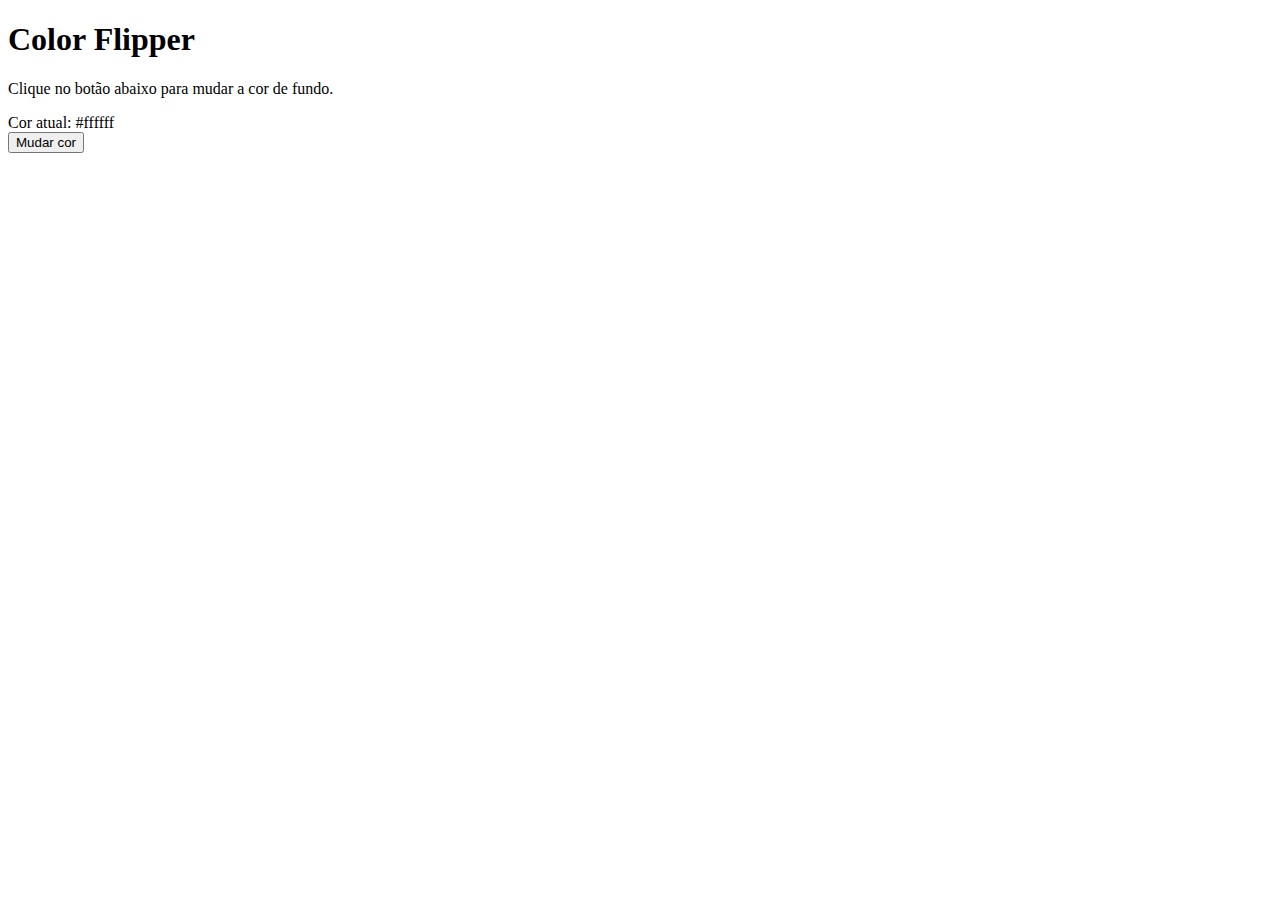
<file: index.html>
<!DOCTYPE html>
<html lang="pt-BR">
  <head>
    <meta charset="UTF-8" />
    <meta name="viewport" content="width=device-width, initial-scale=1.0" />
    <title>Color Flipper</title>
    <link rel="stylesheet" href="css/style.css" />
    <link
      rel="shortcut icon"
      href="https://cdn-icons-png.flaticon.com/512/2661/2661072.png"
      type="image/x-icon"
    />
  </head>
  <body>
    <main class="container">
      <h1>Color Flipper</h1>

      <div class="card">
        <p class="description">
          Clique no botão abaixo para mudar a cor de fundo.
        </p>

        <div class="color-display">
          <span class="label">Cor atual:</span>
          <span class="span-color">#ffffff</span>
        </div>

        <button id="btn">Mudar cor</button>
      </div>
    </main>

    <script src="js/app.js"></script>
  </body>
</html>
</file>
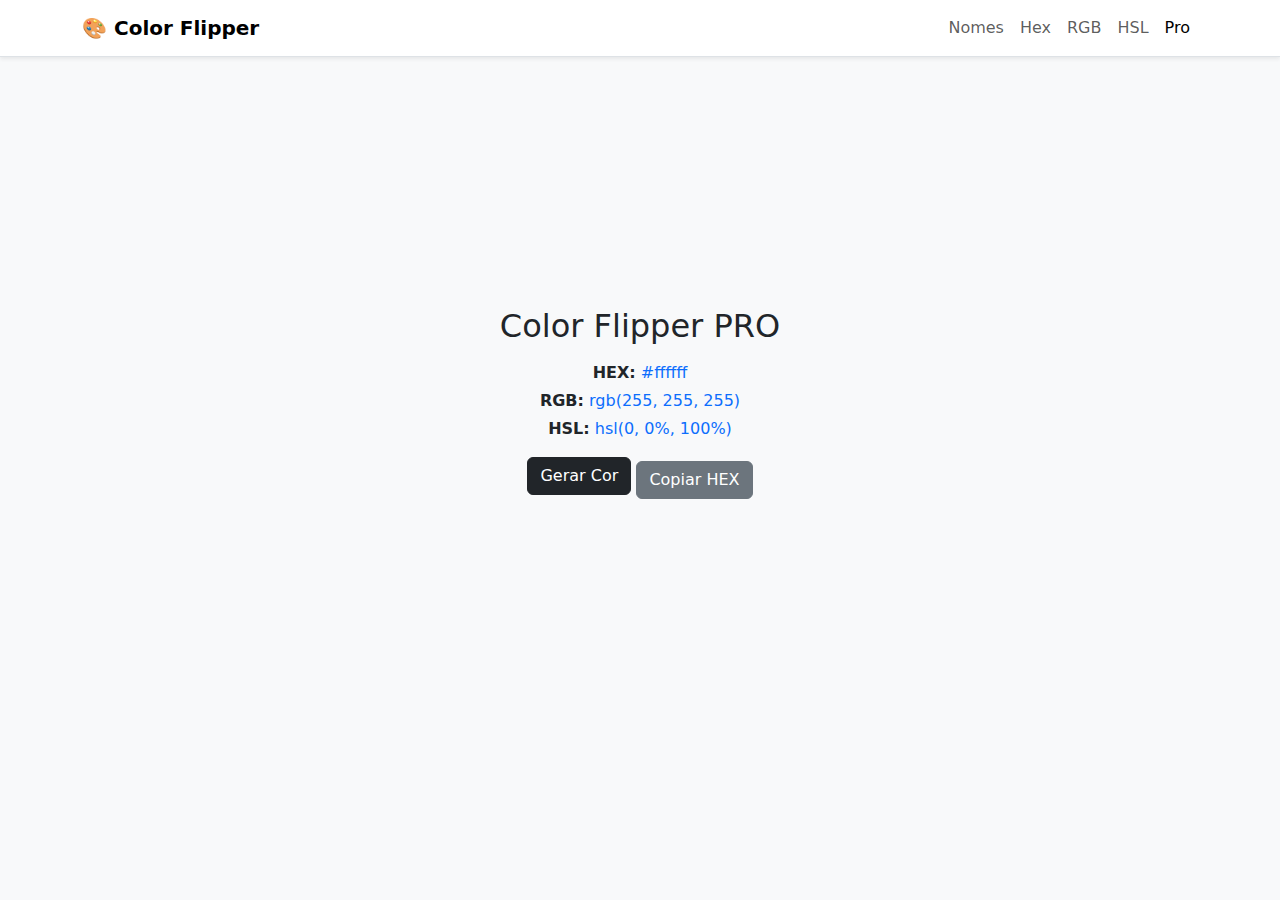
<file: pro.html>
<!DOCTYPE html>
<html lang="pt-BR">
  <head>
    <meta charset="UTF-8" />
    <meta name="viewport" content="width=device-width, initial-scale=1.0" />
    <title>Color Flipper PRO</title>

    <link
      href="https://cdn.jsdelivr.net/npm/bootstrap@5.3.0/dist/css/bootstrap.min.css"
      rel="stylesheet"
    />
    <link rel="stylesheet" href="css/style.css" />
  </head>

  <body class="bg-light text-center">
    <header>
      <!-- NAVBAR ATUALIZADA -->
      <nav
        class="navbar navbar-expand-lg navbar-light bg-white border-bottom shadow-sm"
      >
        <div class="container">
          <a class="navbar-brand fw-bold" href="index.html">🎨 Color Flipper</a>

          <button
            class="navbar-toggler"
            type="button"
            data-bs-toggle="collapse"
            data-bs-target="#navbarNav"
          >
            <span class="navbar-toggler-icon"></span>
          </button>

          <div
            class="collapse navbar-collapse justify-content-end"
            id="navbarNav"
          >
            <ul class="navbar-nav">
              <li class="nav-item">
                <a class="nav-link" href="index.html">Nomes</a>
              </li>
              <li class="nav-item">
                <a class="nav-link" href="hexa.html">Hex</a>
              </li>
              <li class="nav-item">
                <a class="nav-link" href="rgb.html">RGB</a>
              </li>
              <li class="nav-item">
                <a class="nav-link" href="hsl.html">HSL</a>
              </li>
              <li class="nav-item">
                <a class="nav-link active" href="pro.html">Pro</a>
              </li>
            </ul>
          </div>
        </div>
      </nav>
    </header>

    <main
      id="main-color"
      class="container d-flex flex-column justify-content-center align-items-center"
      style="height: 80vh"
    >
      <div class="card-custom p-4 mb-4">
        <h2 class="mb-3">Color Flipper PRO</h2>

        <p class="mb-1">
          <strong>HEX:</strong>
          <span id="hex-value" class="text-primary">#ffffff</span>
        </p>
        <p class="mb-1">
          <strong>RGB:</strong>
          <span id="rgb-value" class="text-primary">rgb(255, 255, 255)</span>
        </p>
        <p class="mb-3">
          <strong>HSL:</strong>
          <span id="hsl-value" class="text-primary">hsl(0, 0%, 100%)</span>
        </p>

        <button id="btn" class="btn btn-dark btn-custom mb-2">Gerar Cor</button>
        <button id="copy-btn" class="btn btn-secondary btn-custom">
          Copiar HEX
        </button>
      </div>

      <div id="history" class="d-flex gap-2"></div>
    </main>

    <script src="js/pro.js"></script>
    <script src="https://cdn.jsdelivr.net/npm/bootstrap@5.3.0/dist/js/bootstrap.bundle.min.js"></script>
  </body>
</html>
</file>
<file: css/style.css>
const hexa = [0, 1, 2, 3, 4, 5, 6, 7, 8, 9, 'A', 'B', 'C', 'D', 'E', 'F'];

const btn = document.getElementById('btn');
const color = document.querySelector('.span-color');
const mainColor = document.getElementById('main-color');

// Função geradora de cor HEX
function generateHexColor() {
  let hex = '#';
  for (let i = 0; i < 6; i++) {
    hex += hexa[Math.floor(Math.random() * hexa.length)];
  }
  return hex;
}

btn.addEventListener('click', function () {
  const hexColor = generateHexColor();
  mainColor.style.backgroundColor = hexColor;
  color.textContent = hexColor;
});
</file>
